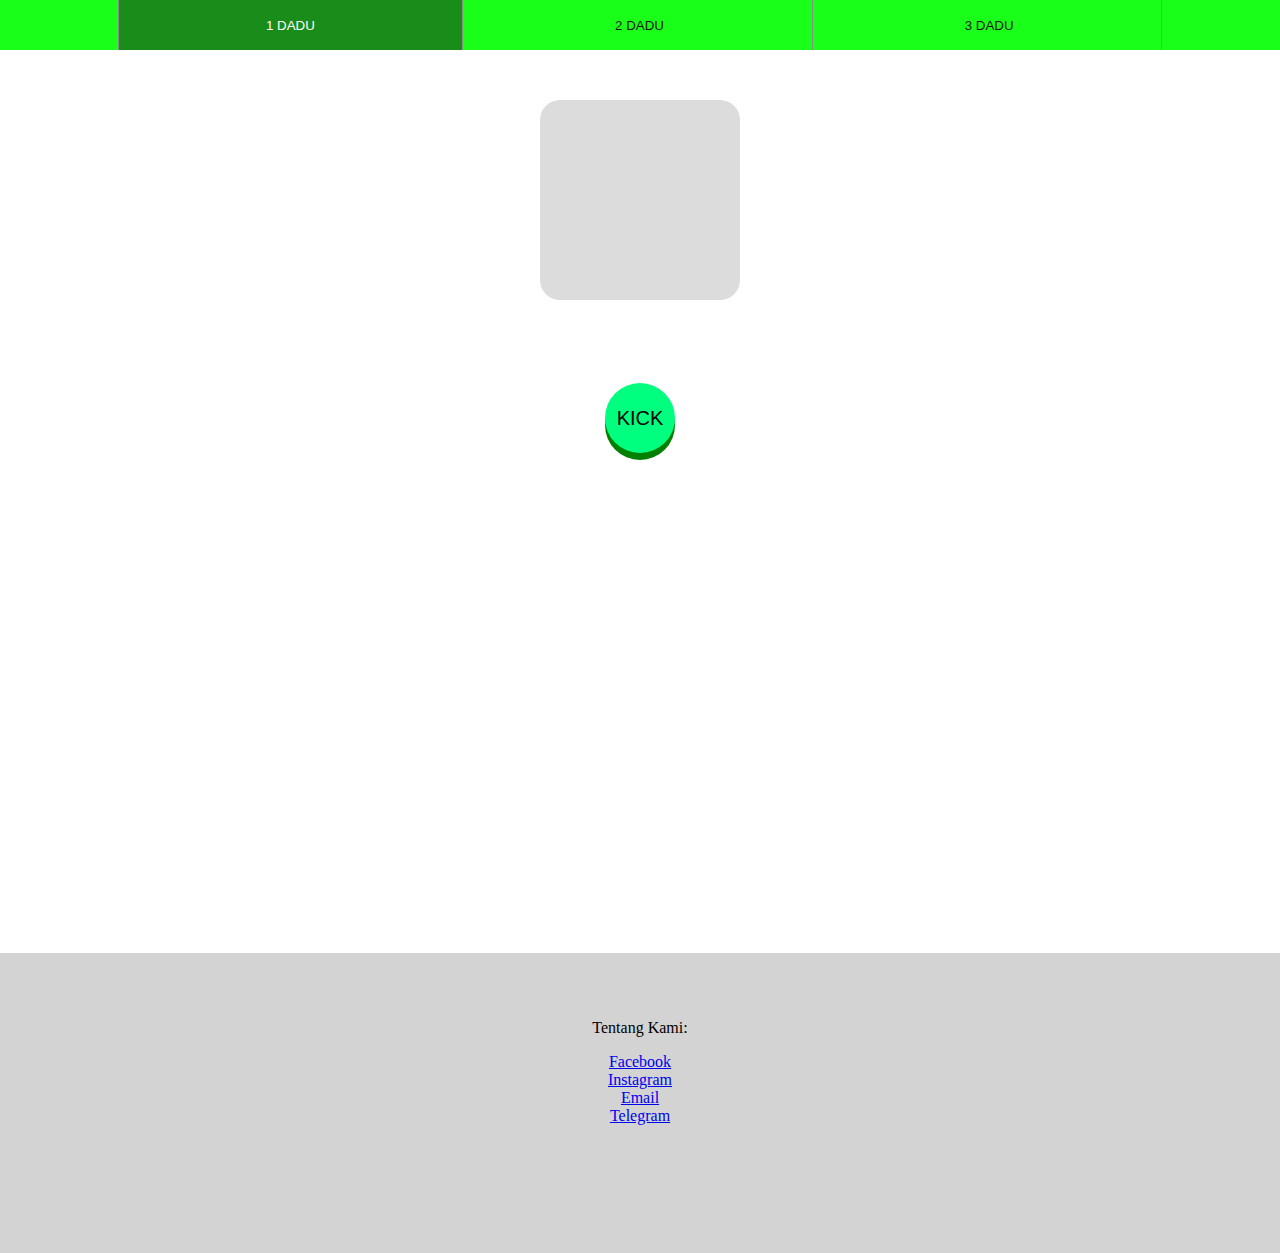
<file: index.html>
<!DOCTYPE html>
<html>
<head>
	<meta charset="utf-8">
      <meta name="viewport" content="width=device-width, initial-scale=1.0">
	<title>Dadu--by AanS</title>
	<script type="text/javascript" src="js.js"></script>
	<link rel="stylesheet" href="css.css">
</head>
<body>
	<header>
		<center>
			<button class="terklik d1">1 DADU</button>
			<a href="dadu2.html"><button>2 DADU</button></a>
			<a href="dadu3.html"><button>3 DADU</button></a>
		</center>
	</header>
	<form>
		<center>
			<button class="dadu"><span id="langkah1"></span></button>
			<br>
			<input type="button" name="pilih" value="KICK" onclick="hitung()">
		</center>
	</form>
	<footer>
		<p>Tentang Kami:</p>
		<a href="https://facebook.com/aan.s.o.92"> Facebook </a> <br>
		<a href="https://www.instagram.com/_aanrunner/"> Instagram </a> <br>
		<a href="mailto:aansuseno822@gmail.com">  Email </a> <br>
		<a href="https://t.me/AanSuseno"> Telegram</a>
	</footer>
</body>
</html>
</file>
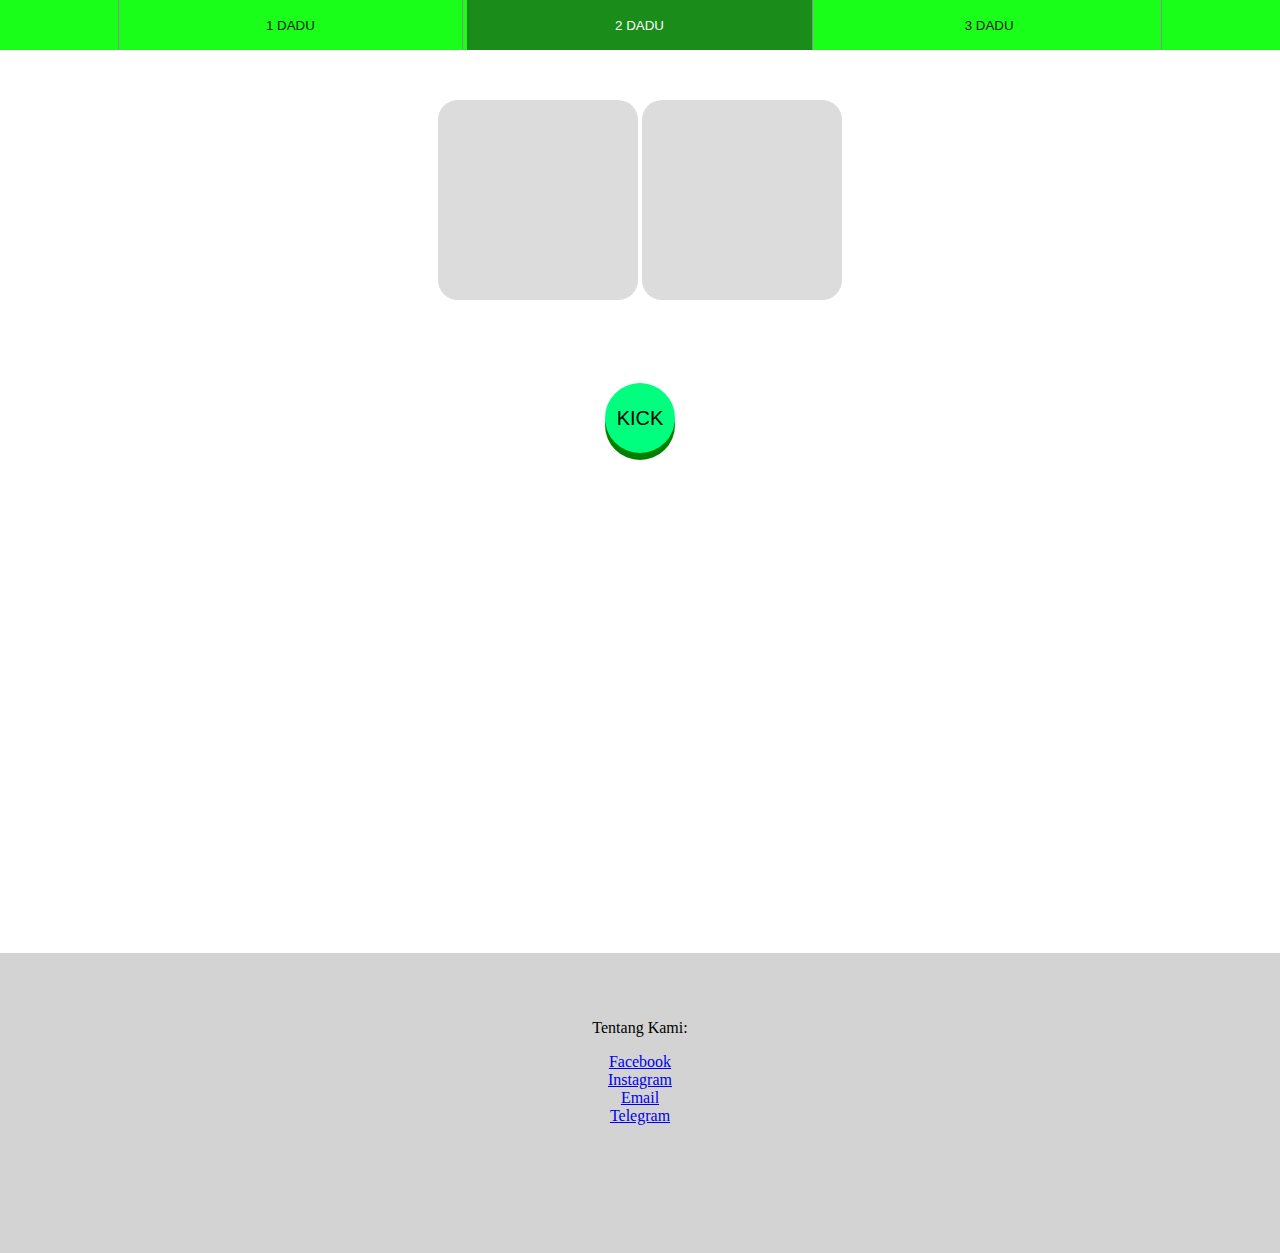
<file: dadu2.html>
<!DOCTYPE html>
<html>
<head>
	<meta charset="utf-8">
      <meta name="viewport" content="width=device-width, initial-scale=1.0">
	<title>Dadu--by AanS</title>
	<script type="text/javascript" src="js.js"></script>
	<link rel="stylesheet" href="css.css">
</head>
<body>
	<header>
		<center>
			<a href="index.html"><button class="d1">1 DADU</button></a>
			<a href="#"><button class="terklik">2 DADU</button></a>
			<a href="dadu3.html"><button>3 DADU</button></a>
		</center>
	</header>
	<form>
		<center>
			<button class="dadu"><span id="langkah1"></span></button>
			<button class="dadu"><span id="langkah2"></span></button>
			<br>
			<input type="button" name="pilih" value="KICK" onclick="hitung()">
		</center>
	</form>
	<footer>
		<p>Tentang Kami:</p>
		<a href="https://facebook.com/aan.s.o.92"> Facebook </a> <br>
		<a href="https://www.instagram.com/_aanrunner/"> Instagram </a> <br>
		<a href="mailto:aansuseno822@gmail.com">  Email </a> <br>
		<a href="https://t.me/AanSuseno"> Telegram</a>
	</footer>
</body>
</html>
</file>
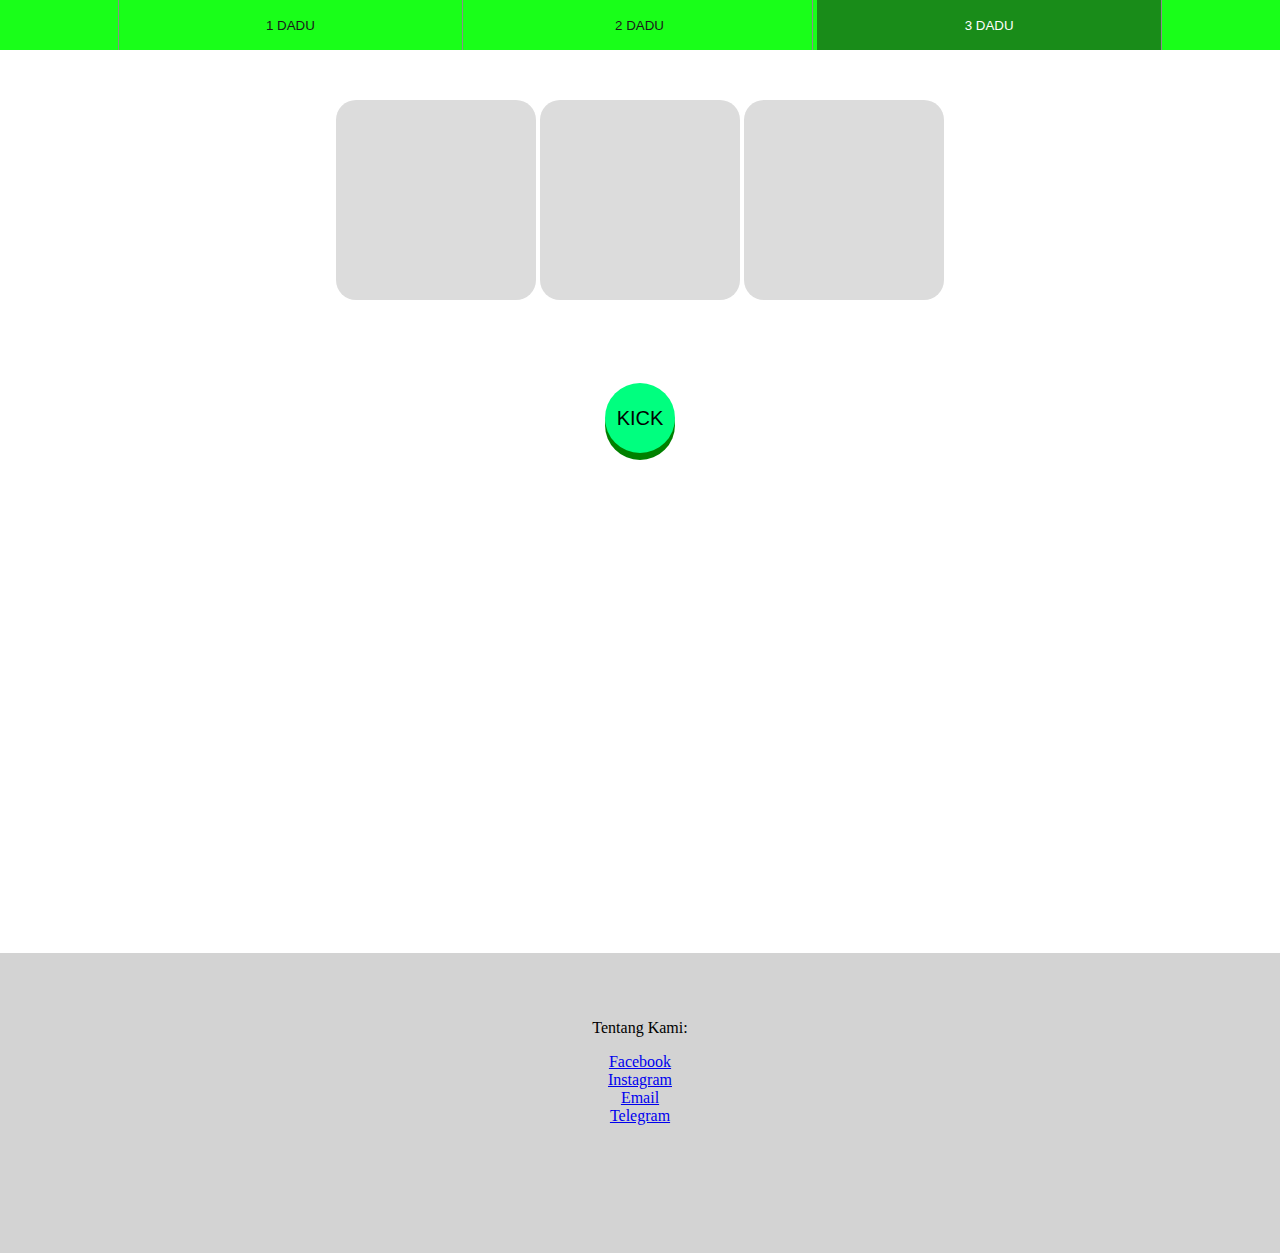
<file: dadu3.html>
<!DOCTYPE html>
<html>
<head>
	<meta charset="utf-8">
      <meta name="viewport" content="width=device-width, initial-scale=1.0">
	<title>Dadu--by AanS</title>
	<script type="text/javascript" src="js.js"></script>
	<link rel="stylesheet" href="css.css">
</head>
<body>
	<header>
		<center>
			<a href="index.html"><button class="d1">1 DADU</button></a>
			<a href="dadu2.html"><button>2 DADU</button></a>
			<button class="terklik">3 DADU</button>
		</center>
	</header>
	<form>
		<center>
			<button class="dadu"><span id="langkah1"></span></button>
			<button class="dadu"><span id="langkah2"></span></button>
			<button class="dadu"><span id="langkah3"></span></button>
			<br>
			<input type="button" name="pilih" value="KICK" onclick="hitung()">
		</center>
	</form>
	<footer>
		<p>Tentang Kami:</p>
		<a href="https://facebook.com/aan.s.o.92"> Facebook </a> <br>
		<a href="https://www.instagram.com/_aanrunner/"> Instagram </a> <br>
		<a href="mailto:aansuseno822@gmail.com">  Email </a> <br>
		<a href="https://t.me/AanSuseno"> Telegram</a>
	</footer>
</body>
</html>
</file>
<file: css.css>
* {
	box-sizing: border-box;
}
body {
	margin: 0;
	background-color: gandum;
}
header {
	background-color: lime;
	height: 50px;
      width: 100%;
      top: 0;
      position: absolute;
      position: fixed;
      opacity: 0.9;
      z-index: 20;
}
header button {
	list-style: none;
	display: inline-block;
	width: 27%;
	border-style: none;
	border-right: 1px solid gray;
	background-color: lime;
	height: 50px;
}
.terklik {
	background-color: green;
	color: white;
}
.d1 {
	border-left: 1px solid gray;
}
footer {
	margin-top: 500px;
	height: 300px;
	width: 100%;
	background-color: lightgray;
	padding-top: 50px;
	text-align: center;
}
footer a {
	margin-top: 20px;
}
.dadu {
	margin-top: 100px;
	width: 200px;
	height: 200px;
	border-radius: 20px;
	border: none;
	background-color: gainsboro;
}
@media (max-width: 200px) {
	.dadu {
		width: 100%;
	}
}
.dadu:active {
	background-color: thistle;
}
.dadu:hover {
	background-color: thistle;
}
.dadu span {
	font-size: 120px;
}
input {
	height: 70px;
	width: 70px;
	margin-top: 80px;
	border-radius: 50%;
	position: relative;
	border: none;
	box-shadow: 0 7px green;
	background-color: springgreen;
	font-size: 20px;
}
input:active {
	position: relative;
	top: 7px;
	box-shadow: none;
}
</file>
